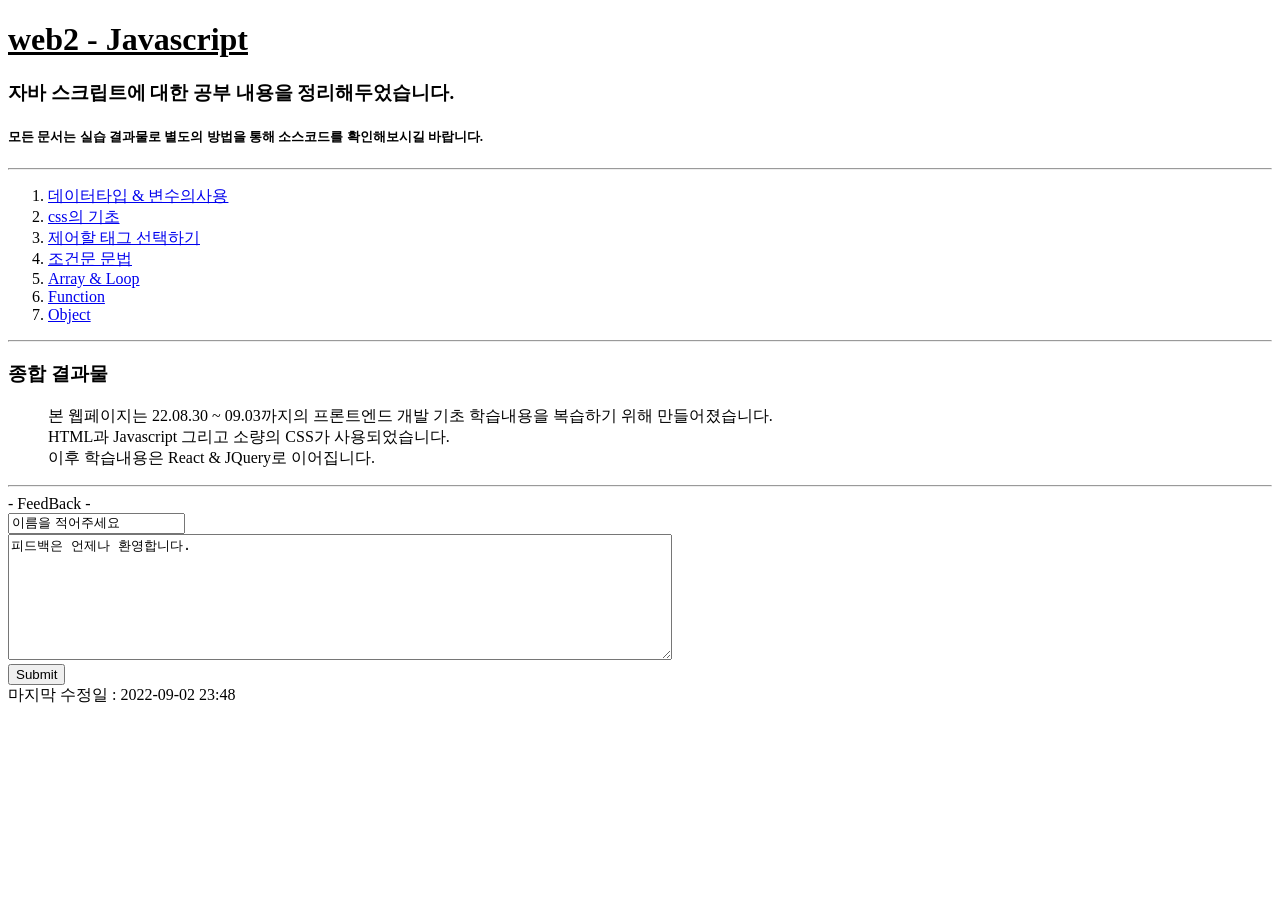
<file: index.html>
<!DOCTYPE html>
<html>


  <head>
    <title>Fabaneon-Profile</title>
    <meta charset="utf-8">
    <meta name="description" content="javascript - Study">
    <meta name="author" content="Park Sang Woo">
    <meta name="kewords" content="Dev,PM,FrontEndDev,BackEndDev,Portfolio">
  </head>

  <body>
    <div>
      <header>
        <h1><u>web2 - Javascript</u></h1>
        <h3>자바 스크립트에 대한 공부 내용을 정리해두었습니다.</h3>
        <h5>모든 문서는 실습 결과물로 별도의 방법을 통해 소스코드를 확인해보시길 바랍니다.</h5>
      </header>
    </div>
    <hr>

    <div>
      <nav>
        <ol>
            <li><a href="Js_0.html" title="2022-08-15">데이터타입 & 변수의사용</a></li>
            <li><a href="Js_1.html" title="2022-08-15">css의 기초</a></li>
            <li><a href="Js_2.html" title="2022-08-15">제어할 태그 선택하기</a></li>
            <li><a href="Js_3.html" title="2022-08-31">조건문 문법</a></li>
            <li><a href="Js_4.html" title="2022-09-01">Array & Loop</a></li>
            <li><a href="Js_5\Js_5.html" title="2022-09-02">Function</a></li>
            <li><a href="Js_6\Js_6.html" title="2022-09-02">Object</a></li>
          </p>
        </ol>
      </nav>
    </div>

    <hr>

    <section>
      <article>
        <h3>종합 결과물</h3>
        <ul>
          <p>
            본 웹페이지는 22.08.30 ~ 09.03까지의 프론트엔드 개발 기초 학습내용을 복습하기 위해 만들어졌습니다. <br>
            HTML과 Javascript 그리고 소량의 CSS가 사용되었습니다.<br>
            이후 학습내용은 React & JQuery로 이어집니다.
          </p>
        </ul>
      </article>

    </section>
    <hr>
    <footer>
      <form action="http://localhost/feedback.php" method="post">
        <label for="Total_Feedback"> - FeedBack - </label> <br>
        <input type="text" name="id" value="이름을 적어주세요"> <br>
        <textarea id="Total_Feedback" name="Feedback" rows="8" cols="80">피드백은 언제나 환영합니다.</textarea><br>
        <input type="submit">
      </form>
      <script type="text/javascript" src="date.js"></script>
    </footer>
  </body>

</html>
</file>
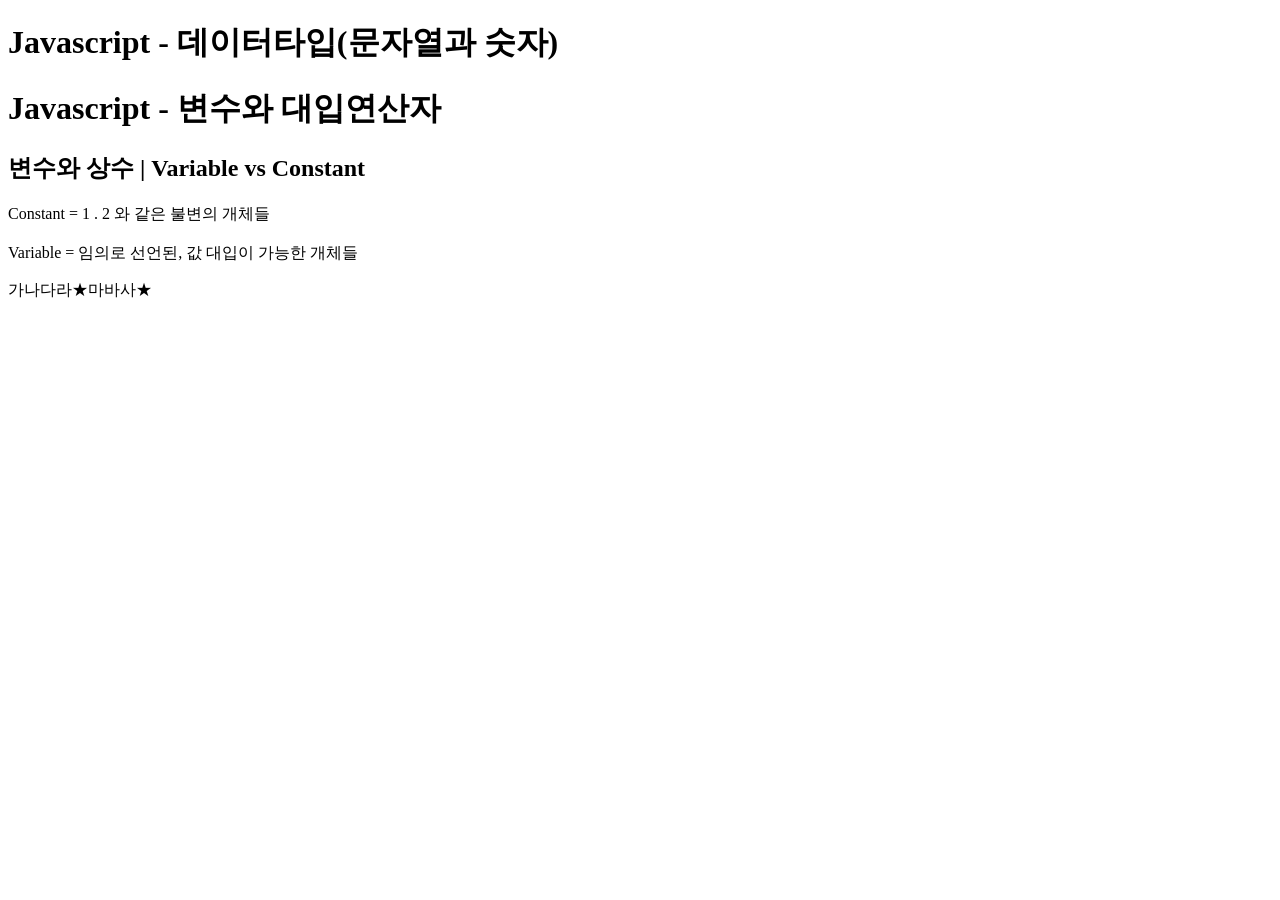
<file: Js_0.html>
<!DOCTYPE html>

<html lang="kr">

  <head>
    <meta charset="utf-8">
    <meta name="author" content="Fabaneon">
    <title>Javascript - "DataType&Variable"</title>
  </head>

  <body>

    <header>
      <h1>Javascript - 데이터타입(문자열과 숫자)</h1>
      <h1>Javascript - 변수와 대입연산자</h1>
    </header>

    <section>
      <h2>변수와 상수 | Variable vs Constant</h2>
      <p>
        Constant = 1 . 2 와 같은 불변의 개체들 <br>
        <br>
        Variable = 임의로 선언된, 값 대입이 가능한 개체들 <br>
      </p>

      <script type="text/javascript">
        var name = '★'
        document.write("가나다라"+name+"마바사"+name+"")
        <!-- var은 선언된 변수앞에 달아주는 태그 -->
      </script>

    </section>

  </body>

</html>
</file>
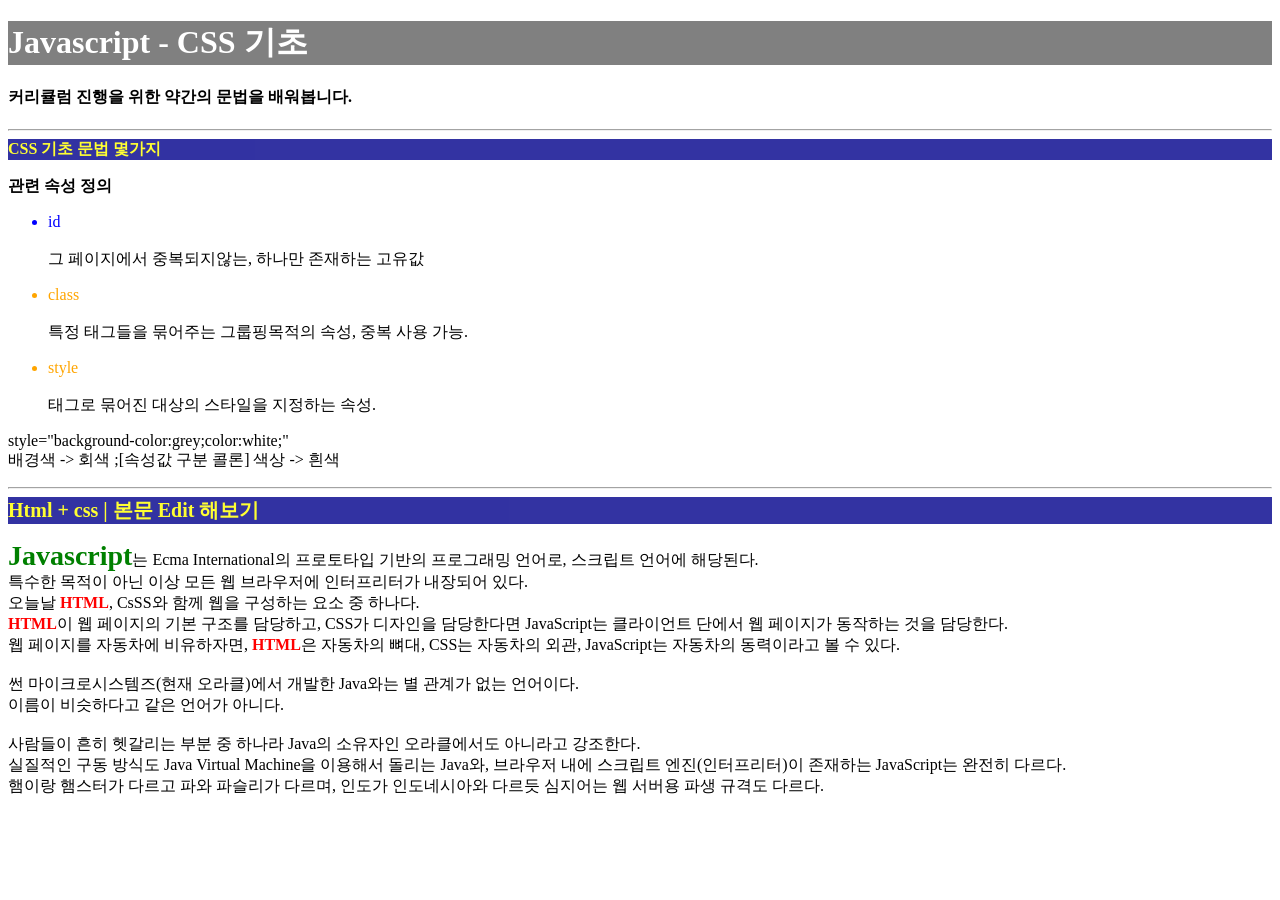
<file: Js_1.html>
<!DOCTYPE html>

<html lang="kr">

  <head>
    <meta charset="utf-8">
    <meta name="author" content="Fabaneon">
    <title>Javascript - "CSS"</title>
      <style>
      /* 이름(class)이 js인 태그로 감싸져있는 텍스트의 스타일을 지정하는 구문*/
          .js{
            color:red;
            font-weight:bold;
          }
          .mainidea{
            background-color:darkblue;
            opacity: 0.5;
          }
      /* id가 first, headline인 태그로 감싸져있는 텍스트의 스타일을 지정하는 구문 */
          #first{
            color:green;
            font-size:28px;
          }
          #headline{
            color: yellow;
            opacity: 0.8;
            font-weight:bold;
          }
          /* 해당 페이지에 존재하는 모든 section, article, p태그의 스타일을 지정하는 구문 */
          hr{
            background-color: black;
            color: green;
            opacity: 0.9;
          }
          section{
            background-color: white;
          }
          article{
            font-size:20px;
          }
          p{
            font-size:16px;
          }
      /* 처리 우선순위는 당연히 id가 최우선이며 그다음으로 class 마지막으로 태그이다. */
      </style>
  </head>
  <body>

    <header>
      <h1 style="background-color:grey;color:white;">Javascript - CSS 기초</h1>
      <h4>커리큘럼 진행을 위한 약간의 문법을 배워봅니다.</h4>
    </header>
    <hr>
    <section>
      <div id="headline" class="mainidea">CSS 기초 문법 몇가지</div>
      <p>
        <strong>관련 속성 정의</strong><br>

          <ul>
            <p>
              <li style="color:blue;">id</li><br>
              그 페이지에서 중복되지않는, 하나만 존재하는 고유값 <br>
            </p>

            <p>
              <li style="color:orange;">class</li><br>
              특정 태그들을 묶어주는 그룹핑목적의 속성, 중복 사용 가능.<br>
            </p>
            <p>
              <li style="color:orange;">style</li><br>
              태그로 묶어진 대상의 스타일을 지정하는 속성.<br>
            </p>
          </ul>

          <p>

            style="background-color:grey;color:white;"<br>
            배경색 -> 회색 ;[속성값 구분 콜론] 색상 -> 흰색 <br>

          </p>


      </p>
    </section>
    <hr>
    <section>
      <article>
        <div id="headline" class="mainidea">Html + css | 본문 Edit 해보기</div>
        <p>

          <span id="first" style="font-weight:bold;">Javascript</span>는 Ecma International의 프로토타입 기반의 프로그래밍 언어로, 스크립트 언어에 해당된다.<br>
          특수한 목적이 아닌 이상 모든 웹 브라우저에 인터프리터가 내장되어 있다.<br>
          오늘날 <span class="js">HTML</span>, CsSS와 함께 웹을 구성하는 요소 중 하나다.<br>
          <!-- 태그 이름이 js 이다 라는 의미 -->
          <span class="js">HTML</span>이 웹 페이지의 기본 구조를 담당하고, CSS가 디자인을 담당한다면 JavaScript는 클라이언트 단에서 웹 페이지가 동작하는 것을 담당한다.<br>
          웹 페이지를 자동차에 비유하자면, <span class="js">HTML</span>은 자동차의 뼈대, CSS는 자동차의 외관, JavaScript는 자동차의 동력이라고 볼 수 있다.<br>
          <br>
          썬 마이크로시스템즈(현재 오라클)에서 개발한 Java와는 별 관계가 없는 언어이다.<br>
          이름이 비슷하다고 같은 언어가 아니다.<br>
          <br>
          사람들이 흔히 헷갈리는 부분 중 하나라 Java의 소유자인 오라클에서도 아니라고 강조한다.<br>
          실질적인 구동 방식도 Java Virtual Machine을 이용해서 돌리는 Java와, 브라우저 내에 스크립트 엔진(인터프리터)이 존재하는 JavaScript는 완전히 다르다.<br>
          햄이랑 햄스터가 다르고 파와 파슬리가 다르며, 인도가 인도네시아와 다르듯 심지어는 웹 서버용 파생 규격도 다르다.<br>

        </p>


      </article>

    </section>

  </body>

</html>
</file>
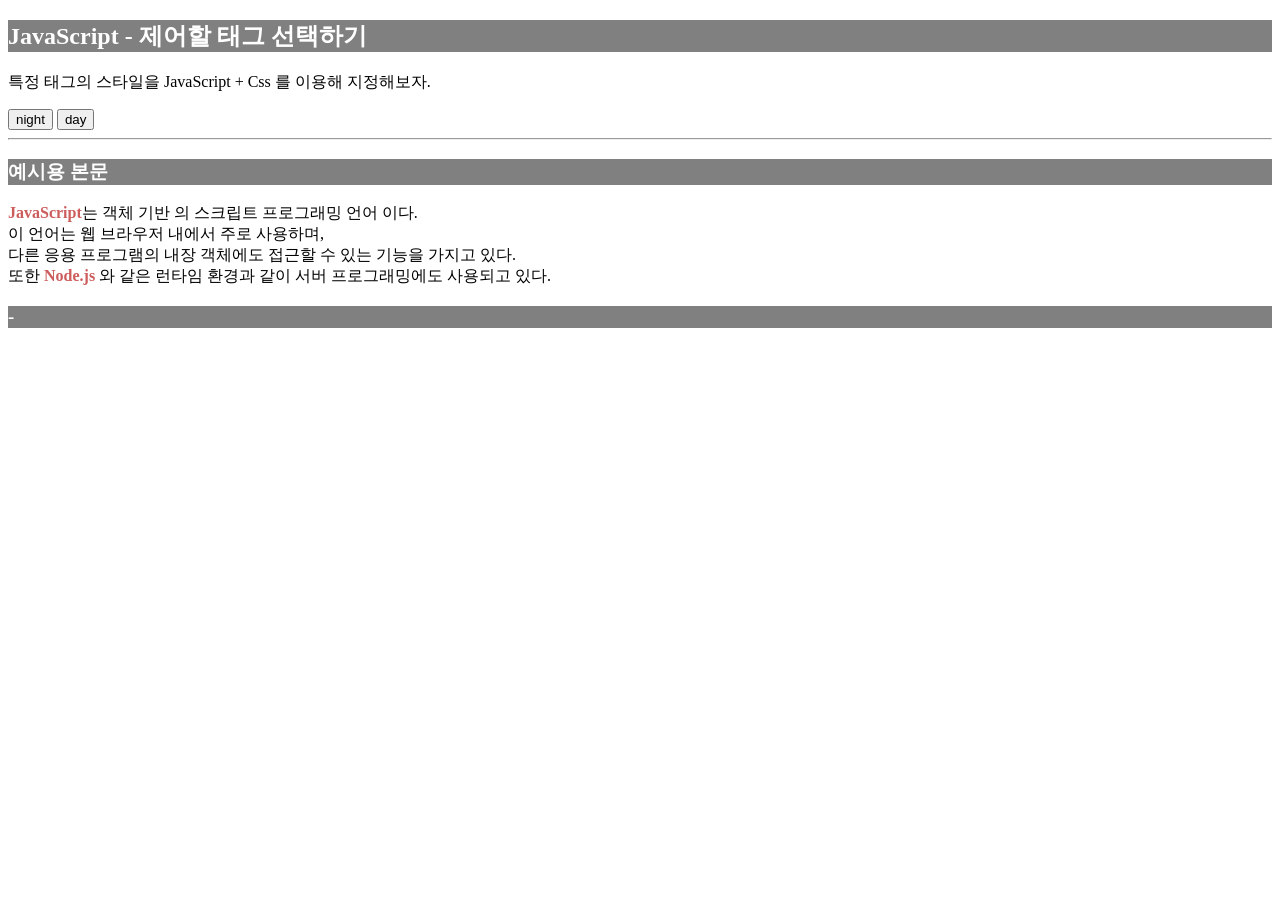
<file: Js_2.html>
<!DOCTYPE html>
<html>
    <head>
      <meta charset="utf-8">
      <meta name="author" content="Fabaneon">
      <meta name="description" content="
      주간모드 & 야간모드 기능 만들기
      ">
      <title>JavaScript - 제어할 태그 선택하기</title>
      <style>

        #title{
          background-color:grey;
          color: white;
          font-weight: !important;
          font-weight: bolder;
        }

        #important{
          color: indianred;
          font-weight: bolder;
          font-size: 12;
        }
      </style>



    </head>
  <body>

    <section>
      <h1 id="title">JavaScript - 제어할 태그 선택하기</h1>
      <article>
        <p>
          특정 태그의 스타일을 JavaScript + Css 를 이용해 지정해보자.
        </p>
      </article>
    </section>
      <input type="button" value="night" onclick="
       document.querySelector('body').style.color = 'white';
       document.querySelector('body').style.backgroundColor = 'black';

       var important = document.querySelectorAll('#important');
       for(var i = 0; i < important.length; i++){
         important[i].style.color = 'green';
       }
      ">
      <input type="button" value="day" onclick="
       document.querySelector('body').style.color = 'black';
       document.querySelector('body').style.backgroundColor = 'white';

       var important = document.querySelectorAll('#important');
       for(var i = 0; i < important.length; i++){
         important[i].style.color = 'indianred';
       }
      ">
    <hr>
    <main>
      <h3 id="title">예시용 본문</h3>
      <p>
        <span id="important">JavaScript</span>는 객체 기반 의 스크립트 프로그래밍 언어 이다. <br>
        이 언어는 웹 브라우저 내에서 주로 사용하며,<br> 다른 응용 프로그램의 내장 객체에도 접근할 수 있는 기능을 가지고 있다.<br> 또한 <span id="important">Node.js</span> 와 같은 런타임 환경과 같이 서버 프로그래밍에도 사용되고 있다.<br>
      </p>
      <!-- 왜 id or class 스타일 지정시에는 동시 선택후 적용이 안되는것인가?  -->
      <!-- id 이름 important [Javascript는 변경 But Node.js 는 변경 x ]  -->
      <!-- 2022-08-31 해당 문제에 대한 해답은 Js_3에서 해경하였음. [Solved] -->
      <!-- 해결된 내용으로 구문 변경 2022-09-01 -->
      <h3 id="title">-</h3>
    </main>

  </body>

</html>
</file>
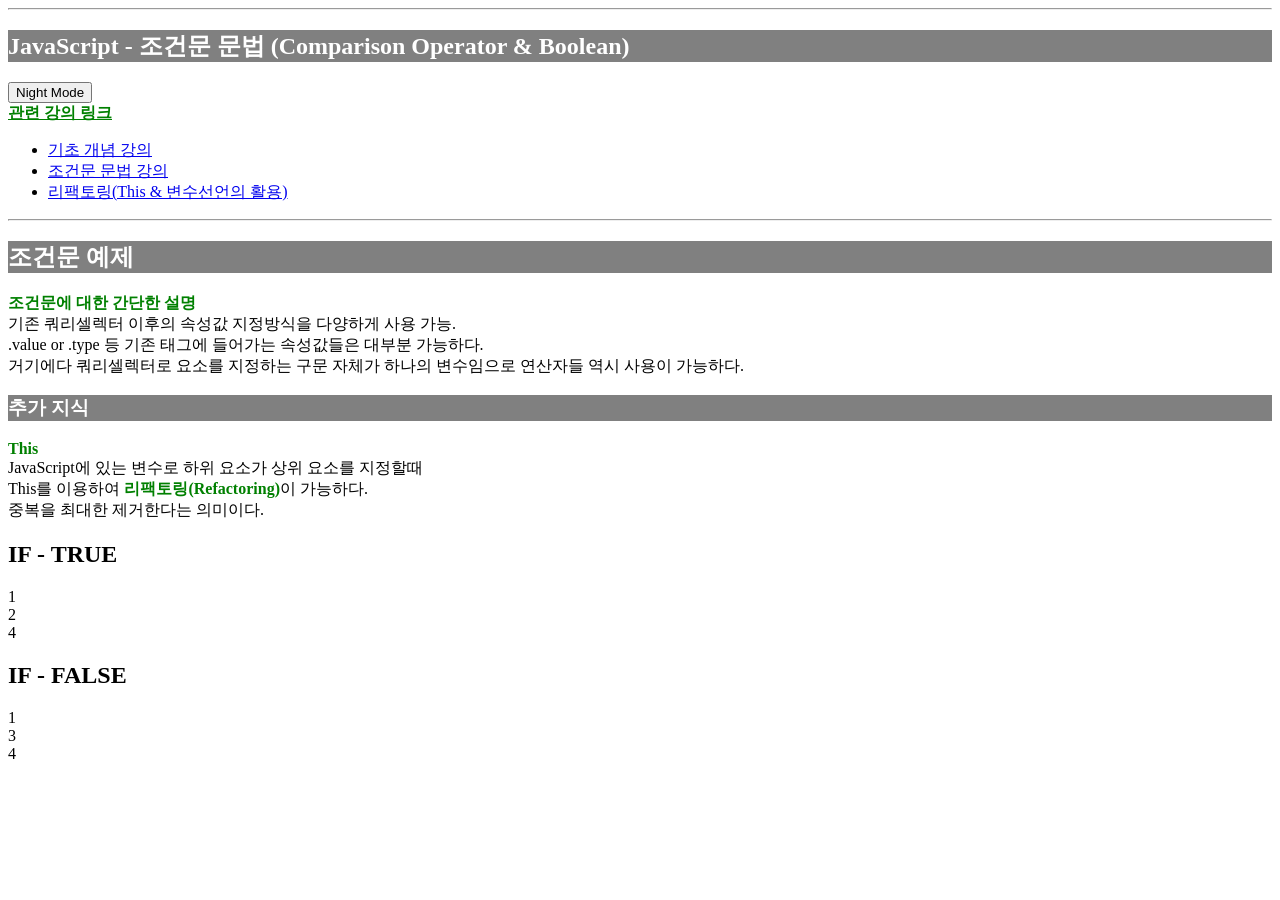
<file: Js_3.html>
<!DOCTYPE html>
<html lang="kr">
  <head>
    <meta charset="utf-8">
    <meta name="author" content="Fabaneon">
    <meta name="description" content="
    조건문 사용 예제 & 리팩토링 - 코드 최적화 그리고 변수의 활용
    ">
    <title>JavaScript - 조건문 문법</title>

    <style>
      #title{
        color: white;
        background-color: grey;
        font-weight: bolder;
      }

      #important{
        color: green;
        font-weight: bolder;
        font-size: 12;
      }

    </style>
    <!-- 전역 변수 선언 -->
    <script type="text/javascript">

      var body = document.querySelector('body');

    </script>
  </head>
  <hr>
  <body>

    <section>

      <h1 id="title">JavaScript - 조건문 문법 (Comparison Operator & Boolean)</h1>
      <p>
        <!--

          Js_2의 문제에 대한 해답

            일반 쿼리 셀렉터는 id 혹은 클래스값이 일치하는 첫번째 요소만 지정함.
            따라서 쿼리셀렉터all을 사용하여 변수에 해당 요소값을 저장 후 반복 실행해줘야 함.

          예시는 아래 야간,주간모드 버튼과 같음
         -->

        <input type="button" value="Night Mode" onclick="

        if(this.value === 'Night Mode'){

          this.value = 'Day Mode';
          body.style.backgroundColor = 'black';
          body.style.color = 'white';

          var title = document.querySelectorAll('#title');



          for ( var i = 0; i < title.length; i++){
            title[i].style.color = 'yellow';
            title[i].style.backgroundColor = 'black'
          }


        }
        else{

          this.value = 'Night Mode';
          body.style.backgroundColor = 'white';
          body.style.color = 'black';

          var title = document.querySelectorAll('#title');


          for ( var i = 0; i < title.length; i++){
            title[i].style.color = 'white';
            title[i].style.backgroundColor = 'grey'
          }
        }
        ">
        <!-- 주간&야간모드 버튼에서의 문제.
              전역 변수를 선언했음에도
              조건문 하위 구문에서는 해당 변수가 선언되지 않았다고 인식하는가?

              -> 조건문 안에서 변수를 각각 선언해주지 않으면
              타이틀 색상 변경 기능이 작동하지 않음
       -->

        <br>
        <span id="important"><u>관련 강의 링크</u><br></span>
        <ul>
          <li>
            <a target="_blank" href="https://opentutorials.org/course/3085/18798" title="오픈튜토리얼 Web2 | 비교연산자와 Boolean">기초 개념 강의</a><br>
          </li>
          <li>
            <a target="_blank" href="https://opentutorials.org/course/3085/18800" title="오픈튜토리얼 Web2 | 조건문 문법">조건문 문법 강의</a><br>
          </li>
          <li>
            <a target="_blank" href="https://opentutorials.org/course/3085/18801" title="오픈튜토리얼 Web2 | 리팩토링 중복의 제거">리팩토링(This & 변수선언의 활용)</a><br>
          </li>
        </ul>

      </p>

    </section>

    <hr>
    <section>
      <h1 id="title">조건문 예제</h1>
      <p>
        <span id="important">조건문에 대한 간단한 설명</span><br>

            기존 쿼리셀렉터 이후의 속성값 지정방식을 다양하게 사용 가능.<br>
            .value or .type 등 기존 태그에 들어가는 속성값들은 대부분 가능하다.<br>
            거기에다 쿼리셀렉터로 요소를 지정하는 구문 자체가 하나의 변수임으로
            연산자들 역시 사용이 가능하다.<br>
      <h3 id="title">추가 지식</h3>
        <span id="important">This</span><br>
            JavaScript에 있는 변수로 하위 요소가 상위 요소를 지정할때 <br>
            This를 이용하여 <span id="important">리팩토링(Refactoring)</span>이 가능하다.<br>
            중복을 최대한 제거한다는 의미이다.<br>
      </p>



      <h2>IF - TRUE</h2>
      <script type="text/javascript">

        document.write("1<br>")

        if(true){
          document.write("2<br>")
        }

        else {
          document.write("3<br>")
        }
        document.write("4<br>")
      </script>


      <h2>IF - FALSE</h2>
      <script type="text/javascript">

        document.write("1<br>")

        if(false){
          document.write("2<br>")
        }

        else {
          document.write("3<br>")
        }

        document.write("4<br>")
      </script>


    </section>

  </body>

</html>
</file>
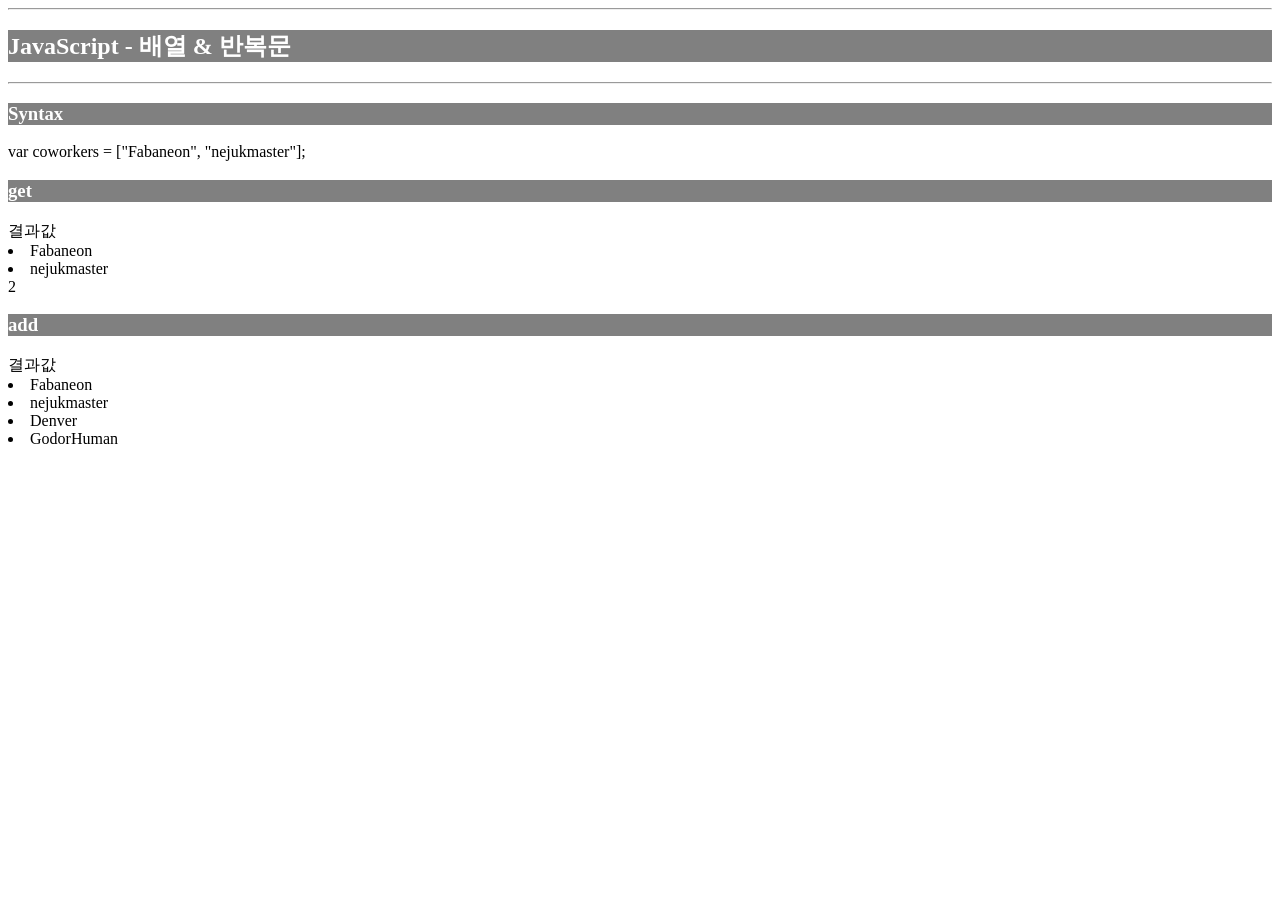
<file: Js_4.html>
<!DOCTYPE html>
<html lang="kr">
  <head>
    <meta charset="utf-8">
    <meta name="author" content="Fabaneon">
    <meta name="description" content="배열과 반복문 심화 학습">
    <title>JavaScript - Array & Loop</title>
    <style>

      #title{
        color: white;
        background-color: grey;
      }

    </style>
  </head>

  <body>
    <hr>
    <section>
      <h1 id = "title">JavaScript - 배열 & 반복문</h1>


    </section>
    <hr>
    <section>
      <h3 id = "title">Syntax</h3>
      <script>
        var coworkers = ["Fabaneon", "nejukmaster"];
        document.write('var coworkers = ["Fabaneon", "nejukmaster"];<br>');
      </script>

      <h3 id = "title">get</h3>
        결과값 <br>
      <script>
        for(var i=0; i < coworkers.length; i++){
          document.write('<li>'+coworkers[i]+'</li>');
        };
        document.write(coworkers.length);
      </script>

       <h3 id = "title">add</h3>
         결과값 <br>
      <script >
        var i = 0;
        coworkers.push("Denver");
        coworkers.push("GodorHuman");

        while(i < coworkers.length){
          document.write('<li>'+coworkers[i]+'</li>')
          i++;
        }

      </script>

    </section>
  </body>
  <!-- 시간관계상 하지 못한것  -->
  <!-- Index 문서에 있는 각 예제 문서 링큳들을 수동으로 추가하고있었다. -->
  <!-- 이제는 그것이 아닌 예제 문서 이름 양식에 맞춰 추가하기만 하면 알아서 링크를 추가해주는 -->
  <!-- 기능을 만들고 싶다. -->
  <!-- 필요하다고 생각되는것 -->
  <!-- 로컬 파일에서 특정 파일명 검색 후 문자열 데이터로 받아오는것. -->
  <!-- 각 문서들의 title 이름값만 index 문서에서 받아온 후 a태그의 텍스트로 추가 표시하는것. -->
  <!-- 2022-09-02 새로알게된 사실 추가. -->
  <!-- Javascript 만으로는 현재 보안상 문제로 사용자의 파일 읽기가 불가능하다. -->
  <!-- 검색결과 Node.js과정부터 서버 or 클라이언트의 파일 읽기가 가능한듯 하다. -->
</html>
</file>
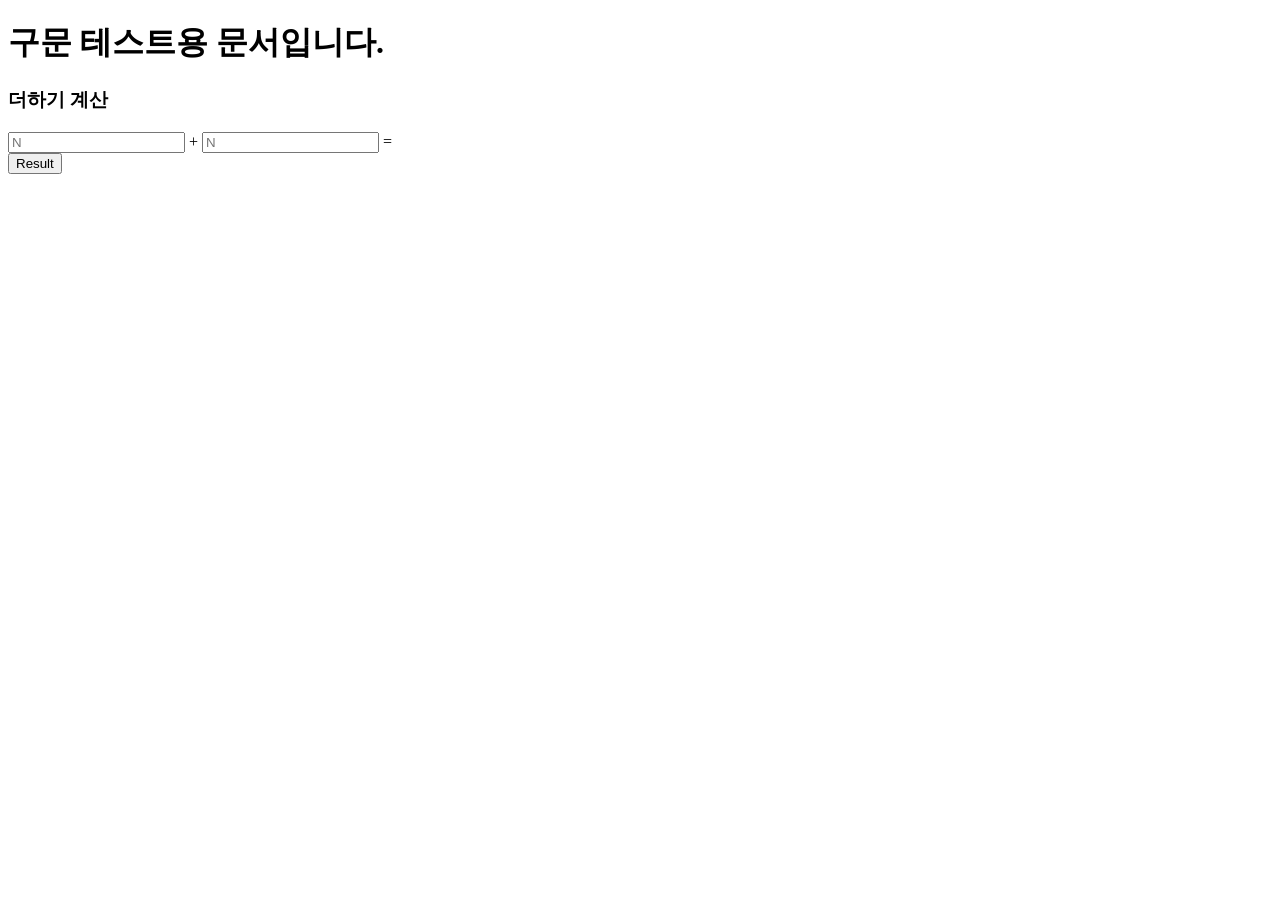
<file: Test.html>
<!DOCTYPE html>
<html lang="kr" dir="ltr">
  <head>
    <meta charset="utf-8">
    <title>구문 테스트용</title>
  </head>
  <body>
    <h1>구문 테스트용 문서입니다.</h1>



    <h3 id = "important">더하기 계산</h3>

    <input type="number" id ="n1" placeholder="N"> +
    <input type="number" id ="n2" placeholder="N"> =
    <span id="result"></span><br>
    <button type = "button" onclick="sum()"> Result </button> <br>

    <script>

      function sum(){
        let n1 = document.getElementById('n1').value;
        let n2 = document.getElementById('n2').value;
        let result = Number(n1) + Number(n2) ;
        document.getElementById("result").innerHTML = result ;

      }



    </script>


  </body>
</html>
</file>
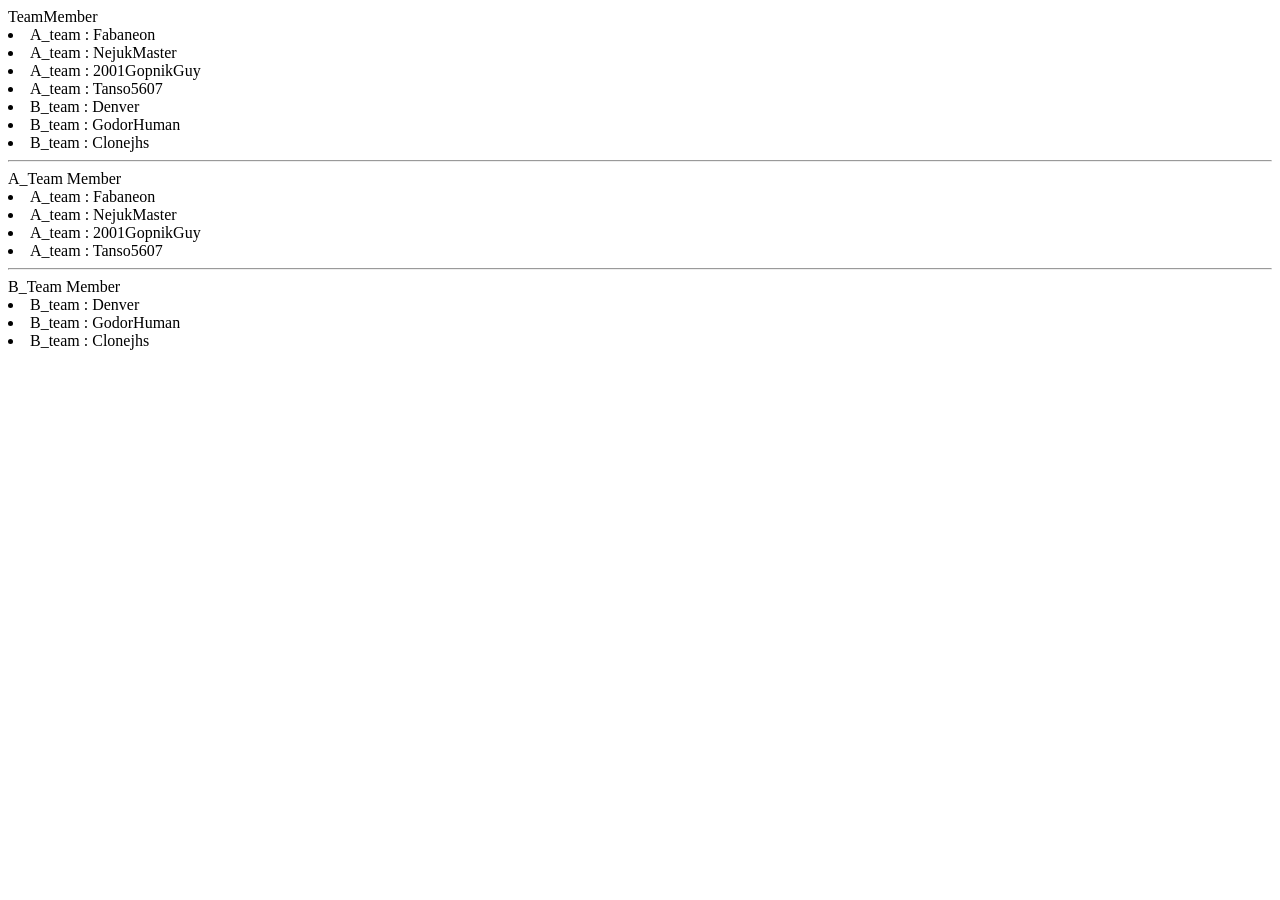
<file: test2.html>
<!DOCTYPE html>
<html>

<body>
  TeamMember <br>
  <script>
    let memberlist = [
      {id: 1, team:"A_team", name:  "Fabaneon"},
      {id: 2, team:"A_team", name:  "NejukMaster"},
      {id: 3, team:"A_team", name:  "2001GopnikGuy"},
      {id: 4, team:"A_team", name:  "Tanso5607"},
      {id: 5, team:"B_team", name:  "Denver"},
      {id: 6, team:"B_team", name:  "GodorHuman"},
      {id: 7, team:"B_team", name:  "Clonejhs"}
    ];

    console.log(memberlist);
    let lis = '';
    for (var i = 0; i < memberlist.length; i++){
      lis += "<li>" + memberlist[i].team + ' : ' + memberlist[i].name + "</li>" ;
    }
    document.write(lis);
  </script>
  <hr>
  A_Team Member <br>
  <script>
  let lisA = '';
  for (var i = 0; i < memberlist.length; i++){
    if (memberlist[i].team ==="A_team") {
      lisA += "<li>" + memberlist[i].team + ' : ' + memberlist[i].name + "</li>" ;
    }
    else {
    }
  }
  document.write(lisA);
  console.log("lisA : " + lisA);
  </script>

  <hr>
  B_Team Member <br>
  <script>
  let lisB = '';
  for (var i = 0; i < memberlist.length; i++){
    if (memberlist[i].team ==="B_team") {
      lisB += "<li>" + memberlist[i].team + ' : ' + memberlist[i].name + "</li>" ;
    }
    else {
    }
  }
  document.write(lisB);
  console.log(memberlist[0].id);
  console.log("lisA : " + lisB);
  </script>


</body>

</html>
</file>
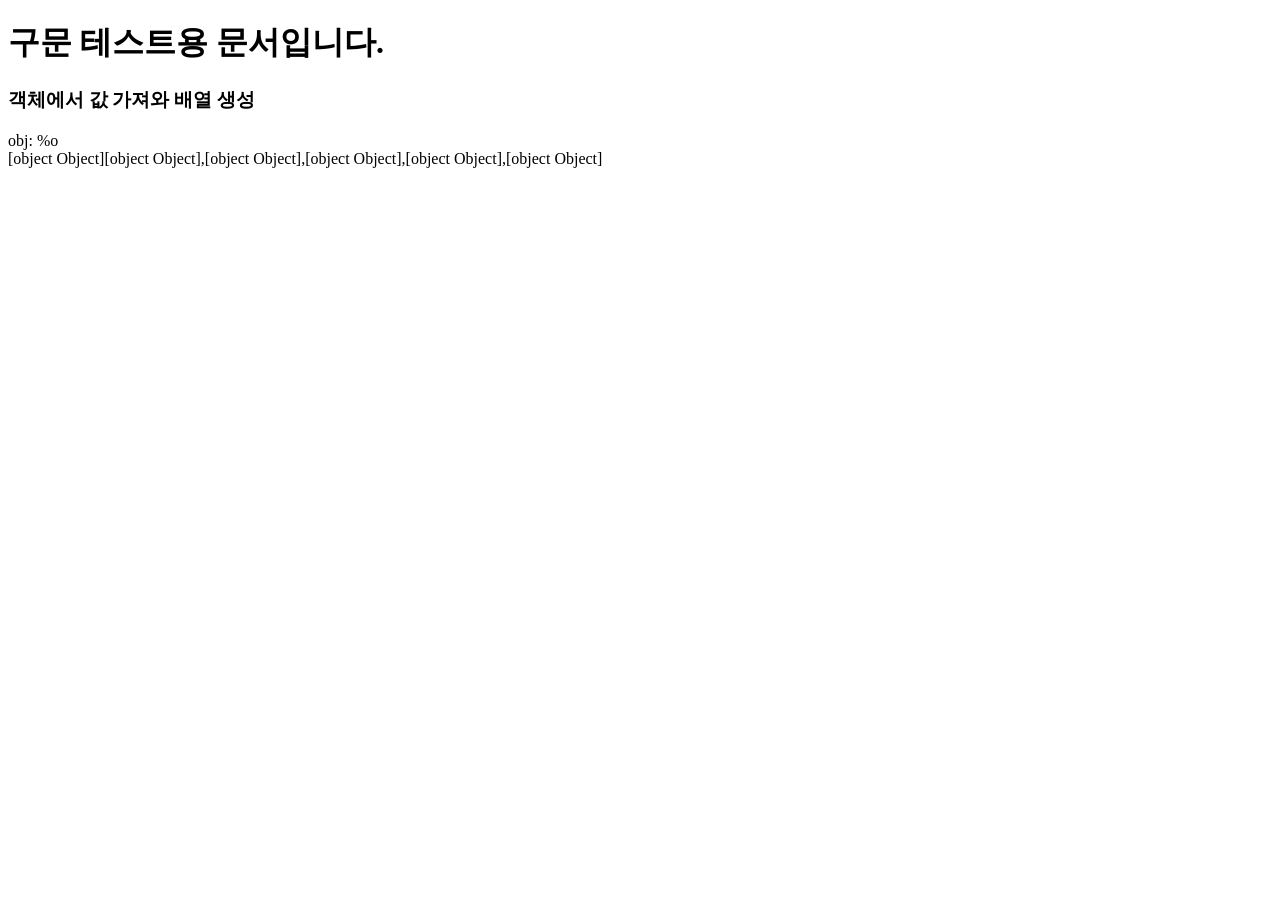
<file: Test3.html>
<!DOCTYPE html>
<html lang="kr" dir="ltr">
  <head>
    <meta charset="utf-8">
    <title>구문 테스트용</title>
  </head>
  <body>
    <h1>구문 테스트용 문서입니다.</h1>



    <h3 id = "important">객체에서 값 가져와 배열 생성</h3>
    <div id="print"></div>
    <script>
    function makeArrIn_cnt_id_quote(list) {
      let newArr = [];

      for (i = 0; i < Object.keys(list).length; i++) {
        let key = Object.keys(list)[i];
        let value = Object.values(list)[i];
        newArr.push({ count: value, id: Number(key), quote: "" });
      }

      console.log(newArr);
      return newArr;
    }
    var a = {
      "1":"A_2",
      "2":"A_3",
      "3":"A_1",
      "4":"B_1",
      "5":"B_2"
    };
    document.write("obj: %o"+'<br>',a);
    document.write(makeArrIn_cnt_id_quote(a));
    </script>


  </body>
</html>
</file>
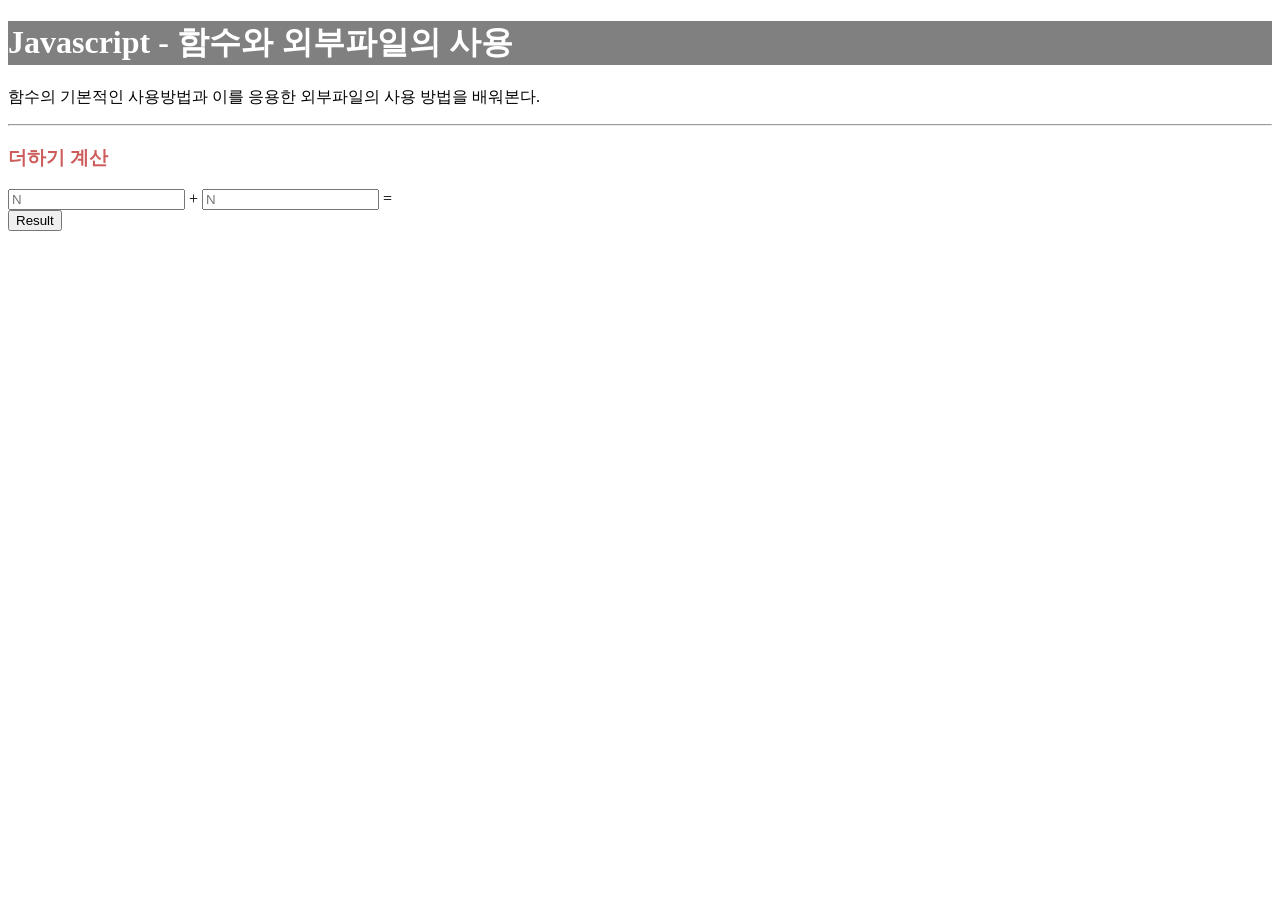
<file: Js_5/Js_5.html>
<!DOCTYPE html>
<html lang="kr" dir="ltr">
  <head>
    <meta charset="utf-8">
    <meta name="author" content="Fabaneon">
    <meta name="description" content="
    함수의 활용과 외부 스크립트의 사용
    ">
    <title>Javascript - 함수</title>
    <link rel="stylesheet" href="Js_5.css">
  </head>
  <body>

    <header>
      <h1 id="title">Javascript - 함수와 외부파일의 사용</h1>
      <p>
        함수의 기본적인 사용방법과 이를 응용한 외부파일의 사용 방법을 배워본다. <br>
      </p>
    </header>

    <hr>

    <section>

      <h3 id = "important">더하기 계산</h3>

      <input type="number" id ="n1" placeholder="N"> +
      <input type="number" id ="n2" placeholder="N"> = <span id="result"></span><br>
      <button type = "button" onclick="sum()"> Result </button> <br>

    </section>

  </body>
  <script type="text/javascript" src="Js_5.js"></script>
</html>
<!-- 처음으로 사용자로부터 입력값을 받아 연산후 보여줘보았다. -->
<!-- input 상수값을 뱐수에 저장하여 연산후 다시 출력하는 구문이 담겨있다.-->
</file>
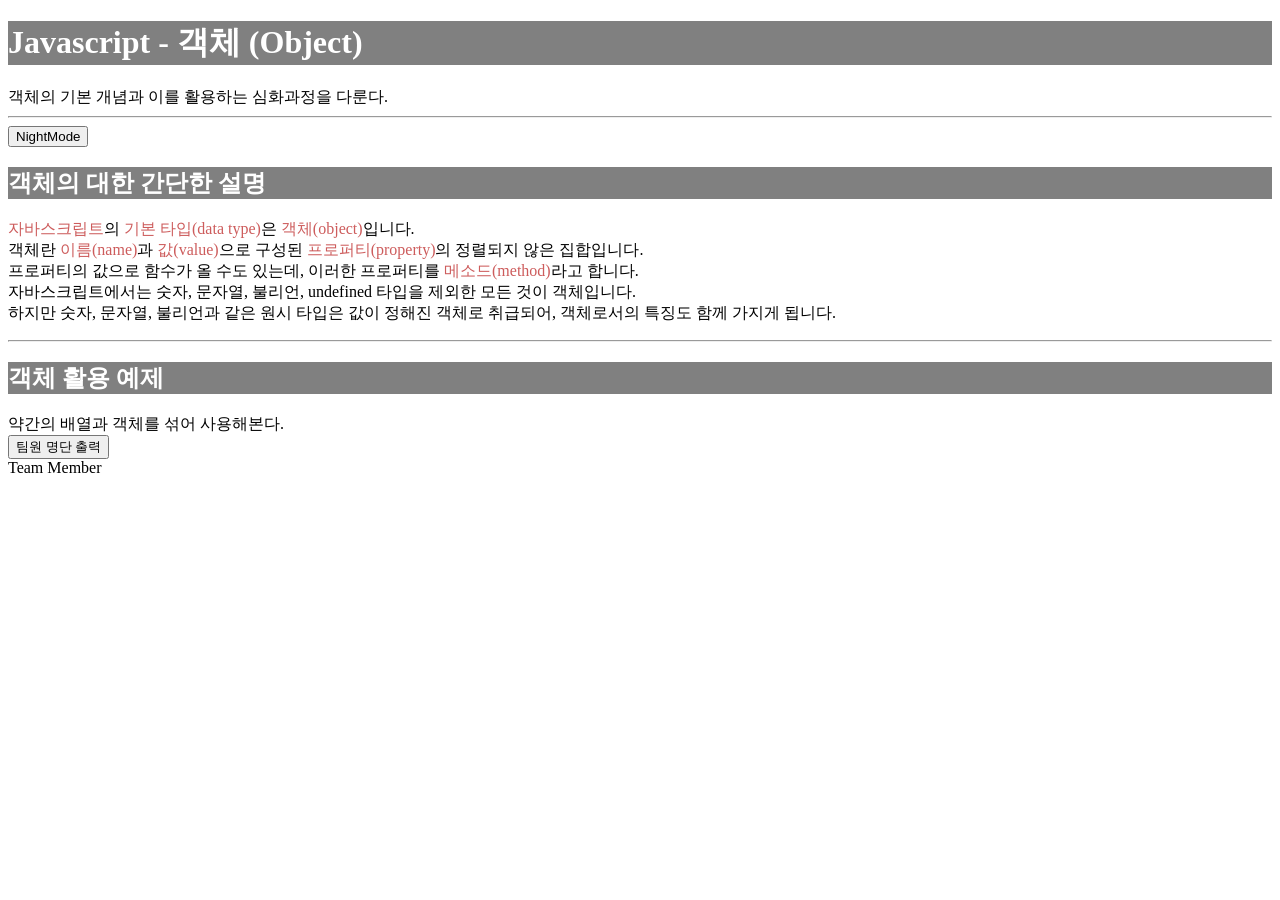
<file: Js_6/Js_6.html>
<!DOCTYPE html>
<html lang="kr">
  <head>
    <meta charset="utf-8">
    <meta name="author" content="Fabaneon">
    <meta name="description" content="
    객체의 기본과 활용
    ">
    <title>Javascript - 객체</title>
    <link rel="stylesheet" href="Js_6.css">
  </head>
  <body>
    <header>
      <h1 id="title">Javascript - 객체 (Object)</h1>
      <article>
        객체의 기본 개념과 이를 활용하는 심화과정을 다룬다. <br>
      </article>
    </header>
    <hr>
    <input type="button" value="NightMode" onclick="daynightHandler(this)">
    <section>
      <h2 id="title">객체의 대한 간단한 설명</h2>
      <p>
        <span id="important">자바스크립트</span>의 <span id="important">기본 타입(data type)</span>은 <span id="important">객체(object)</span>입니다.<br>
        객체란 <span id="important">이름(name)</span>과 <span id="important">값(value)</span>으로 구성된 <span id="important">프로퍼티(property)</span>의 정렬되지 않은 집합입니다.<br>
        프로퍼티의 값으로 함수가 올 수도 있는데, 이러한 프로퍼티를 <span id="important">메소드(method)</span>라고 합니다.<br>
        자바스크립트에서는 숫자, 문자열, 불리언, undefined 타입을 제외한 모든 것이 객체입니다.<br>
        하지만 숫자, 문자열, 불리언과 같은 원시 타입은 값이 정해진 객체로 취급되어, 객체로서의 특징도 함께 가지게 됩니다.<br>
      </p>
    </section>
    <hr>
    <section>
      <h2 id="title"> 객체 활용 예제 </h2>
      <article>
        약간의 배열과 객체를 섞어 사용해본다.
      </article>
      <button type="button" name="MbrlistReader" onclick="memeberlistprinter()">팀원 명단 출력</button><br>
      <div id="memberlist">Team Member<br></div>
    </section>
  </body>
<footer>

  <script type="text/javascript" src="Js_6_ColorEditor.js"></script>
  <script type="text/javascript" src="Js_6_daynightHandler.js"></script>
  <script type="text/javascript" src="Js_6_MemberList.js"></script>
  <script src="https://code.jquery.com/jquery-3.0.0.min.js"></script>
</footer>

</html>
</file>
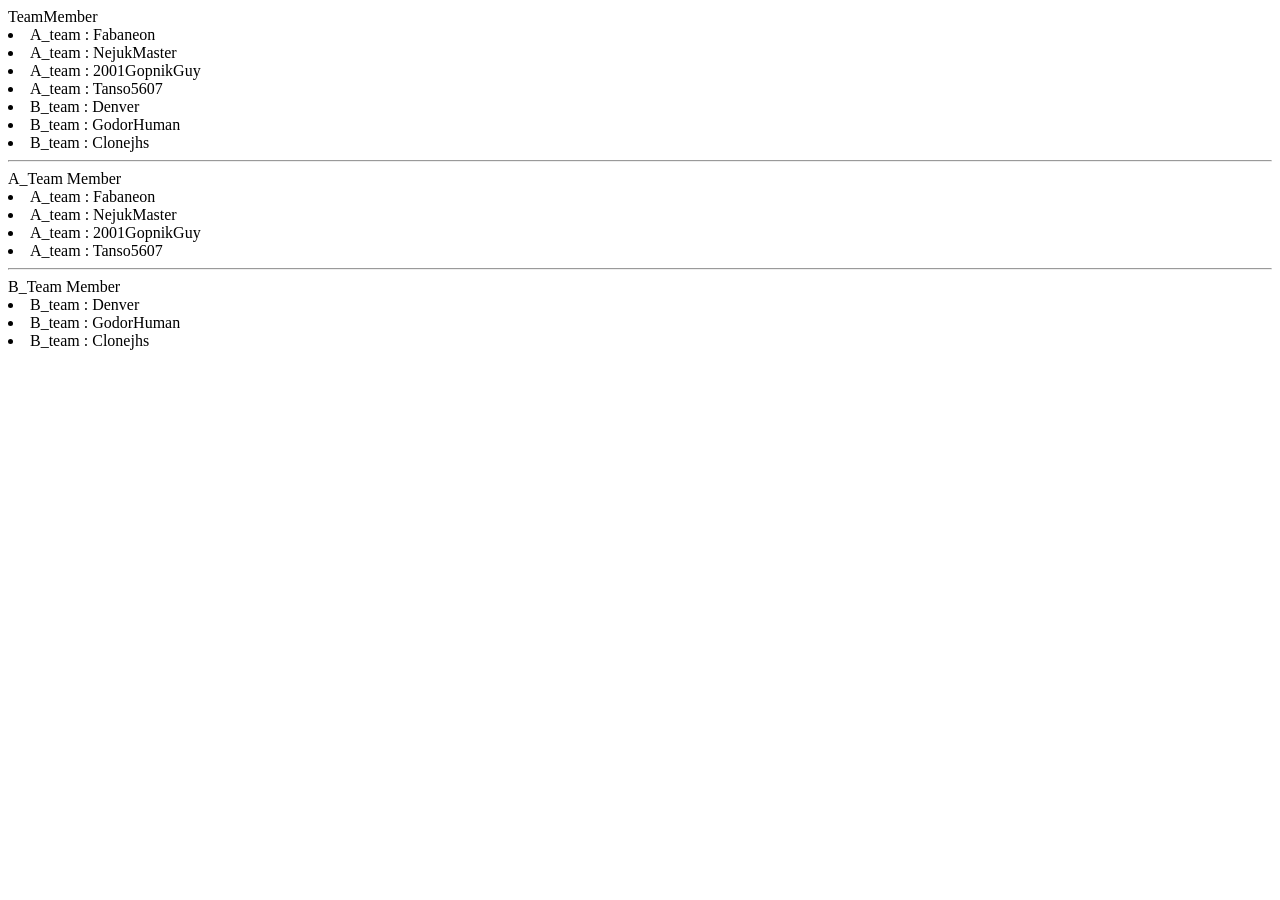
<file: Js_6/배열속 객체 + 조건문.html>
<!DOCTYPE html>
<html>
<!-- Memberlist 라는 DB 속에 팀원 정보를 저장해두고 조건에 맞게끔 출력하는 코드 -->
<!-- 여기에 추가or수정팀원정보와 찾고자하는 정보를 INPUT값으로 변경해주면 간단한 DB 시스템이 된다. -->
<!-- 추가는 .push로 넣어주고 length를 측정하여 + 1 한값을 새로운 id로 부여한다. -->
<!-- 수정은 기존 정보 찾기 기능으로 요소를 특정짓고 이를 입력값으로 재배정하면 된다. -->
<body>
  TeamMember <br>
  <script>
    let memberlist = [
      {id: 1, team:"A_team", name:  "Fabaneon"},
      {id: 2, team:"A_team", name:  "NejukMaster"},
      {id: 3, team:"A_team", name:  "2001GopnikGuy"},
      {id: 4, team:"A_team", name:  "Tanso5607"},
      {id: 5, team:"B_team", name:  "Denver"},
      {id: 6, team:"B_team", name:  "GodorHuman"},
      {id: 7, team:"B_team", name:  "Clonejhs"}
    ];

    console.log(memberlist);
    let lis = '';
    for (var i = 0; i < memberlist.length; i++){
      lis += "<li>" + memberlist[i].team + ' : ' + memberlist[i].name + "</li>" ;
    }
    document.write(lis);
  </script>
  <hr>
  A_Team Member <br>
  <script>
  let lisA = '';
  for (var i = 0; i < memberlist.length; i++){
    if (memberlist[i].team ==="A_team") {
      lisA += "<li>" + memberlist[i].team + ' : ' + memberlist[i].name + "</li>" ;
    }
    else {
    }
  }
  document.write(lisA);
  console.log("lisA : " + lisA);
  </script>

  <hr>
  B_Team Member <br>
  <script>
  let lisB = '';
  for (var i = 0; i < memberlist.length; i++){
    if (memberlist[i].team ==="B_team") {
      lisB += "<li>" + memberlist[i].team + ' : ' + memberlist[i].name + "</li>" ;
    }
    else {
    }
  }
  document.write(lisB);
  console.log("lisA : " + lisB);
  </script>


</body>

</html>
</file>
<file: Js_5/Js_5.css>
#title{
  color: white;
  background-color: grey;
}
#important{
  color: indianred;
}
#notice{
  color: red;
}
</file>
<file: Js_6/Js_6.css>
#title{
  color: white;
  background-color: grey;
}
#important{
  color: indianred;
}
#notice{
  color: red;
}
</file>
